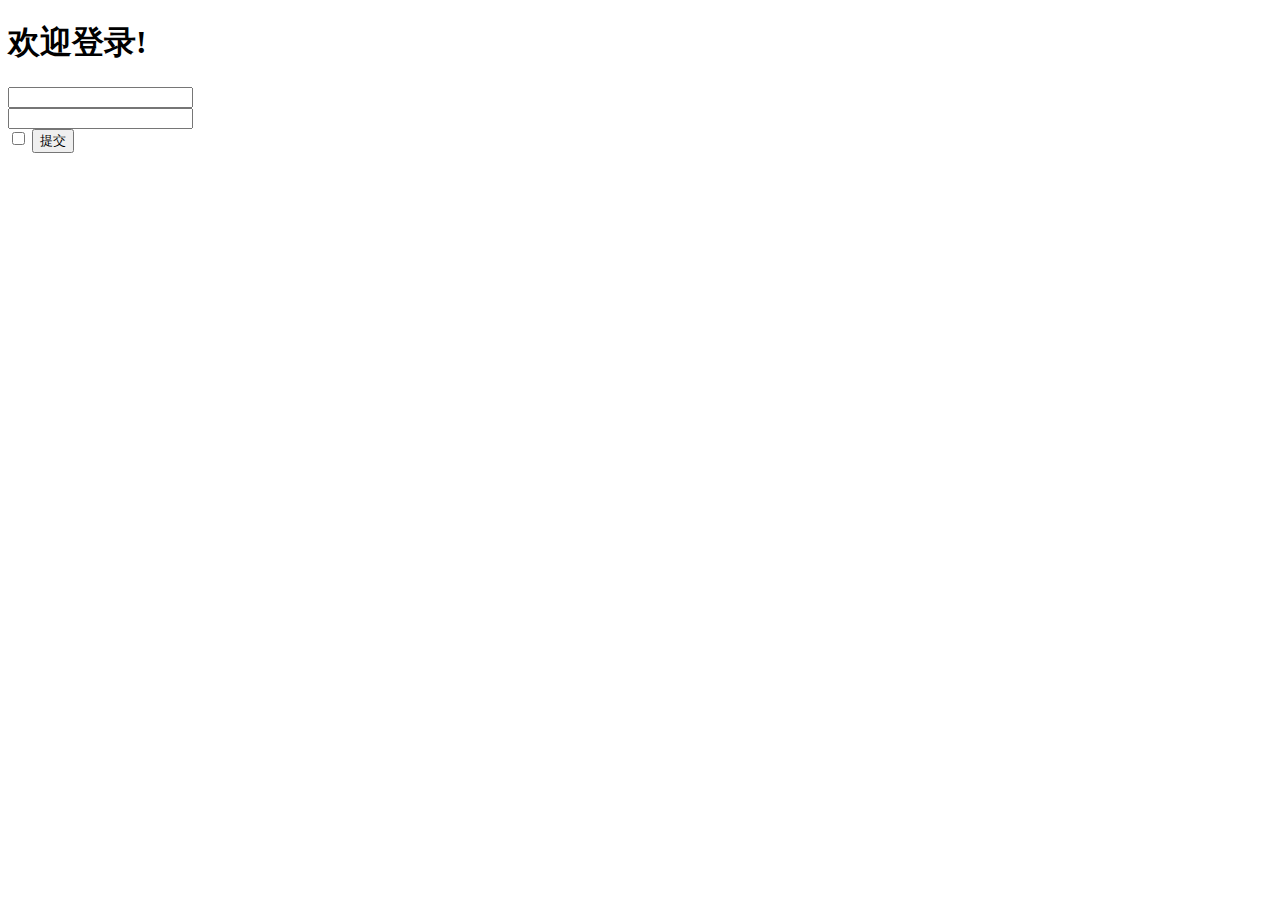
<file: src/main/resources/templates/login.html>
<!DOCTYPE html>
<html lang="en" xmlns:th="http://www.thymeleaf.org"
      xmlns:layout="http://www.ultraq.net.nz/web/thymeleaf/layout">
<head>
    <meta charset="UTF-8">
    <title>login</title>
</head>
<body>
<h1>欢迎登录!</h1>
<form action="/login" method="post">
    <input type="text" name="username"><br>
    <input type="password" name="password"><br>
    <input type="checkbox" name="rememberMe" value="true">
    <input type="submit" value="提交">
</form>
</body>
</html>
</file>
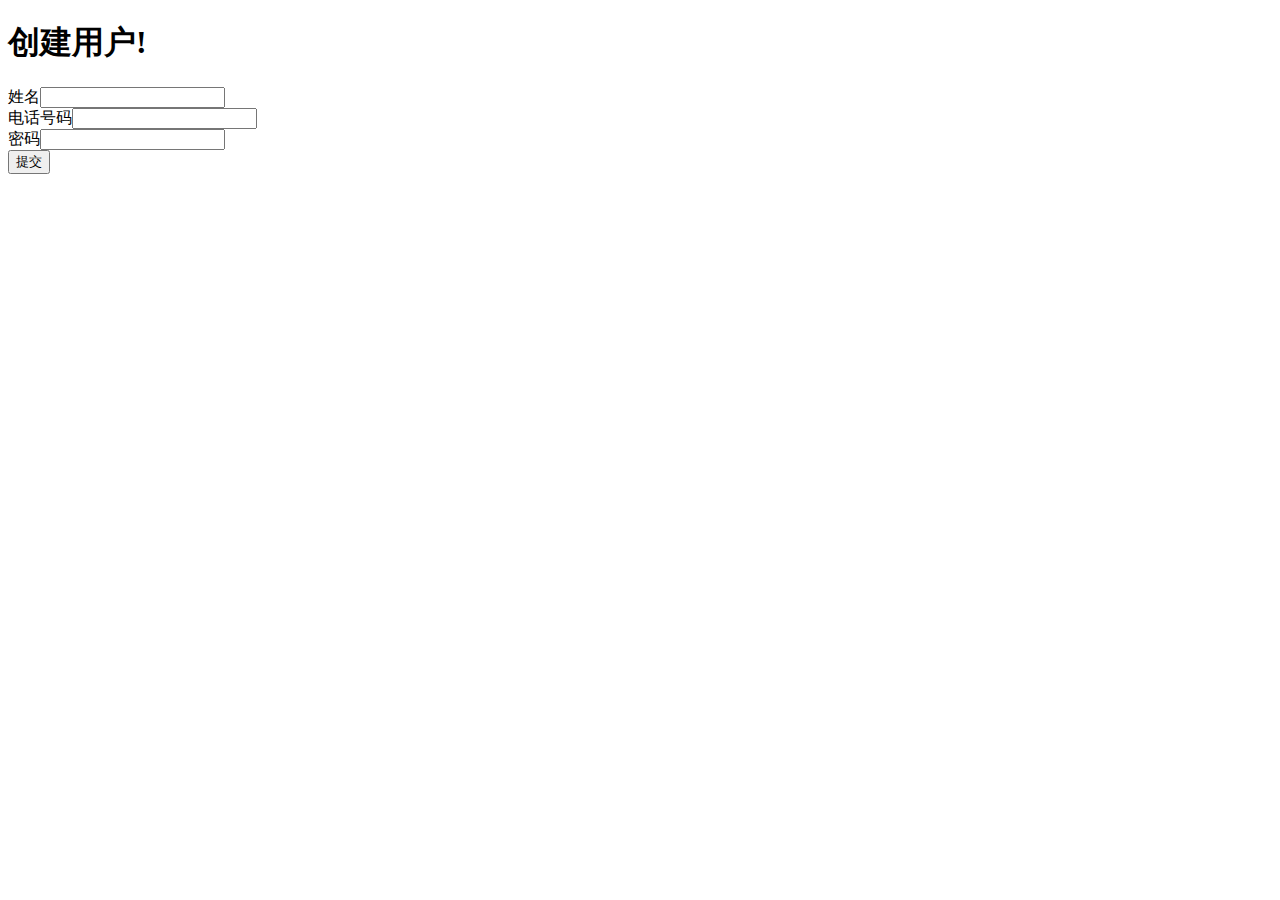
<file: src/main/resources/templates/user/create.html>
<!DOCTYPE html>
<html lang="en">
<head>
    <meta charset="UTF-8">
    <title>创建用户</title>
</head>
<body>
<h1>创建用户!</h1>
<form action="/user/create" method="post">
    <label>姓名</label><input type="text" name="name"><br>
    <label>电话号码</label><input type="text" name="mobilePhone"><br>
    <label>密码</label><input type="password" name="password"><br>
    <input type="submit" value="提交">
</form>
</body>
</html>
</file>
